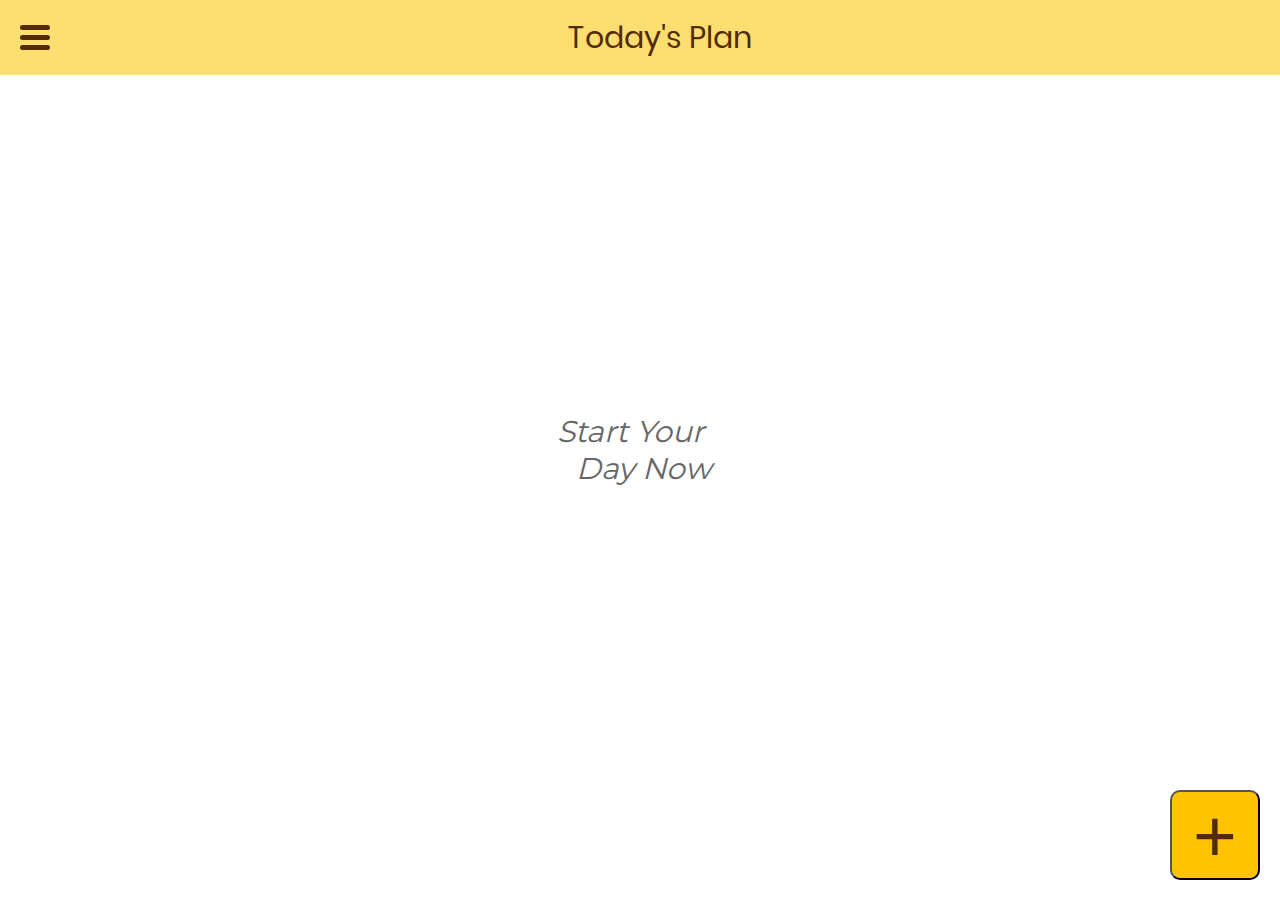
<file: index.html>
<!DOCTYPE html>
<html lang="en">
<head>
    <meta charset="UTF-8">
    <meta name="viewport" content="width=device-width, initial-scale=1.0">
    <title>Next Day Plan</title>
    
    <link rel="stylesheet" href="assets/css/style.css">

	<script type="text/javascript" src="assets/js/TodoList.js" defer></script>
	<script type="text/javascript" src="assets/js/Todo.js" defer></script>
	<script type="text/javascript" src="assets/js/home.js" defer></script>
</head>
<body>
    <header>
        <div id="hamburger_menu">
            <div class="line"></div>
            <div class="line"></div>
            <div class="line"></div>
        </div>

        <p>Today's Plan</p>
    </header>
    
    <div id="container">
        <div class="table_title">
            <span>Plan Names</span>
            <span>Description</span>
            <span>Start Time</span>
            <span>End Time</span>
        </div>
        
        <div id="content0" class="content_row">
            <span class="content_row_text title">-</span>
            <span class="content_row_text desc">-</span>
            <span class="content_row_text st">-</span>
            <span class="content_row_text et">-</span>
        </div>
    </div>

    <div id="empty_container">
        <span>Start Your</span>
        <span>Day Now</span>
    </div>
    <button id="add_btn" class="btn">+</button>

    <!-- pop-up area -->
    <div id="background"></div>
    
    <div id="add_pop-up">
        <div id="pop-up_header">
            <p>Add Plan</p>
            <button id="exit_btn">x</button>
        </div>

        <div id="add_pop-up_container">
            <label for="input_title" class="title text_title">
                Title
            </label>
            <input type="text" id="input_title" name="input_title" class="title">
    
            <label for="input_desc" class="desc text_desc">
                Description
                <span class="optional_msg">(Optional)</span>
            </label>
            <textarea name="input_desc" id="input_desc" class="desc"></textarea>
    
            <label for="input_start_time" class="time start_time text_start_time">
                Start Time
            </label>
            <input type="time" name="input_start_time" id="input_start_time" class="time start_time">
    
            <label for="input_end_time" class="time emd_time text_end_time">
                End Time
            </label>
            <input type="time" name="input_end_time" id="input_end_time" class="time end_time">
            <button type="button" id="accept_btn" class="btn">Add</button>
        </div>
    </div>
    <!-- end of pop-up area -->
</body>
</html>
</file>
<file: assets/css/style.css>
@font-face {
    font-family: "Poppins-Regular";
    src: url("../font/poppins/Poppins-Regular.ttf");
}

@font-face {
    font-family: "Montserrat-Regular";
    src: url("../font/Montserrat/static/Montserrat-Regular.ttf");
}

body {
    margin: 0;
    background-color: white;
    font-family: "Poppins-Regular";
    color: #522C00;
    height: 100vh;
}

header {
    font-size: 30px;
    background-color: #FFDE71;
    height: 75px;
    align-items: center;
    display: grid;
    grid-template-columns: auto 300px auto;
    align-items: center;
    padding: 0 15px;
}

#hamburger_menu {
    justify-self: start;
}

#hamburger_menu > .line {
    background-color: #522C00;
    height: 5px;
    width: 30px;
    margin: 5px;
    border-radius: 10px;
}

header > p {
    justify-self: center;
    margin: 0;
}

#empty_container > span {
    font-size: 30px;
    color: #676767;
    display: block;
    font-family: "Montserrat-Regular";
    font-style: italic;
    position: absolute;
}

#empty_container > span:nth-child(1) {
    right: 45%;
    bottom: 50%;
}

#empty_container > span:nth-child(2) {
    left: 45%;
    top: 50%;
}

#container > .table_title > span:nth-child(1) {
    grid-area: names;
}

#container > .table_title > span:nth-child(2) {
    grid-area: desc;
}

#container > .table_title > span:nth-child(3) {
    grid-area: start;
}

#container > .table_title > span:nth-child(4) {
    grid-area: end;
}

.btn {
    color: #522C00;
    background-color: #FFC300;
}

#add_btn {
    width: 90px;
    height: 90px;
    font-size: 75px;
    position: fixed;
    bottom: 20px;
    right: 20px;
    border-radius: 10px;
}

#add_pop-up {
    display: none;
    position: absolute;
    border: 1px solid #FF9000;
    border-radius: 10px;
    overflow: hidden;
    height: 500px;
    top: 50%;
    left: 50%;
    transform: translate(-50%, -50%);
    background-color: #FFFFCC;
}

#background {
    position: fixed;
    width: 100vw;
    height: 100vh;
    background-color: #E3E3E3;
    opacity: 0.67;
    display: none;
    top: 0;
}

#pop-up_header {
    background-color: #FFDE71;
    text-align: center;
    padding: 15px;
    height: 35px;
}

#pop-up_header > p {
    margin: 0;
    font-size: 25px;
}

#pop-up_header > #exit_btn {
    font-size: 25px;
    color: #522C00;
    position: absolute;
    top: 0;
    right: 5px;
    border: 0 solid;
    background-color: #FFDE71;
}

#add_pop-up_container {
    display: grid;
    grid-template-columns: 300px 300px;
    grid-template-rows: repeat(2, 25px) 10px 25px 75px 10px repeat(2, 25px);
    grid-template-areas: 
        "title_text ."
        "title_input ."
        ". ."
        "desc_text ."
        "desc_input desc_input"
        ". ."
        "st_text ed_text"
        "st_input ed_input"
    ;
    column-gap: 10px;
    padding: 15px;
}

#add_pop-up_container > .text_title {
    grid-area: title_text;
}

#add_pop-up_container > #input_title {
    grid-area: title_input;
}

#add_pop-up_container > .text_desc {
    grid-area: desc_text;
}

#add_pop-up_container .optional_msg {
    font-size: 10px;
}

#add_pop-up_container > #input_desc {
    grid-area: desc_input;
    resize: none;
}

#add_pop-up_container > .text_start_time {
    grid-area: st_text;
}

#add_pop-up_container > .text_end_time {
    grid-area: ed_text;
}

#add_pop-up_container > #input_start_time {
    grid-area: st_input;
}

#add_pop-up_container > #input_end_time {
    grid-area: ed_input;
}

#add_pop-up_container > input, textarea {
    border-radius: 5px;
    border: 1.5px solid #4E2A00;
    background-color: white;
}

#accept_btn {
    bottom: 10px;
    right: 10px;
    position: fixed;
    height: 40px;
    width: 70px;
    border-radius: 10px;
    font-size: 20px;
}

#container {
    display: grid;
    grid-template-areas:
        "title"
    ;
    width: 90%;
    justify-self: center;
}

#container > .table_title {
    grid-area: title;
    width: 100%;
    display: none;
    grid-template-areas: 
        "names desc start end"
    ;
    grid-template-columns: repeat(4, 25%);
    justify-items: center;
    font-size: 20px;
}

.content_row {
    /* display area akan disetting setelah template grid ditambahkan */
    display: none;
    margin-top: 10px;
    border: 1.2px solid black;
    border-radius: 10px;
    height: 70px;
    width: 100%;
    grid-template-columns: repeat(4, 25%);
    grid-template-areas: 
        "title desc st et"
    ;
    justify-items: center;
    align-items: center;
    box-shadow: 4px 4px 4px 0 gray;
}

.content_row > .title {
    grid-area: title;
}

.content_row > .desc {
    grid-area: desc;
}

.content_row > .st {
    grid-area: st;
}

.content_row > .et {
    grid-area: et;
}

.content_row:hover {
    background-color: #FFF4AE;
}
</file>
